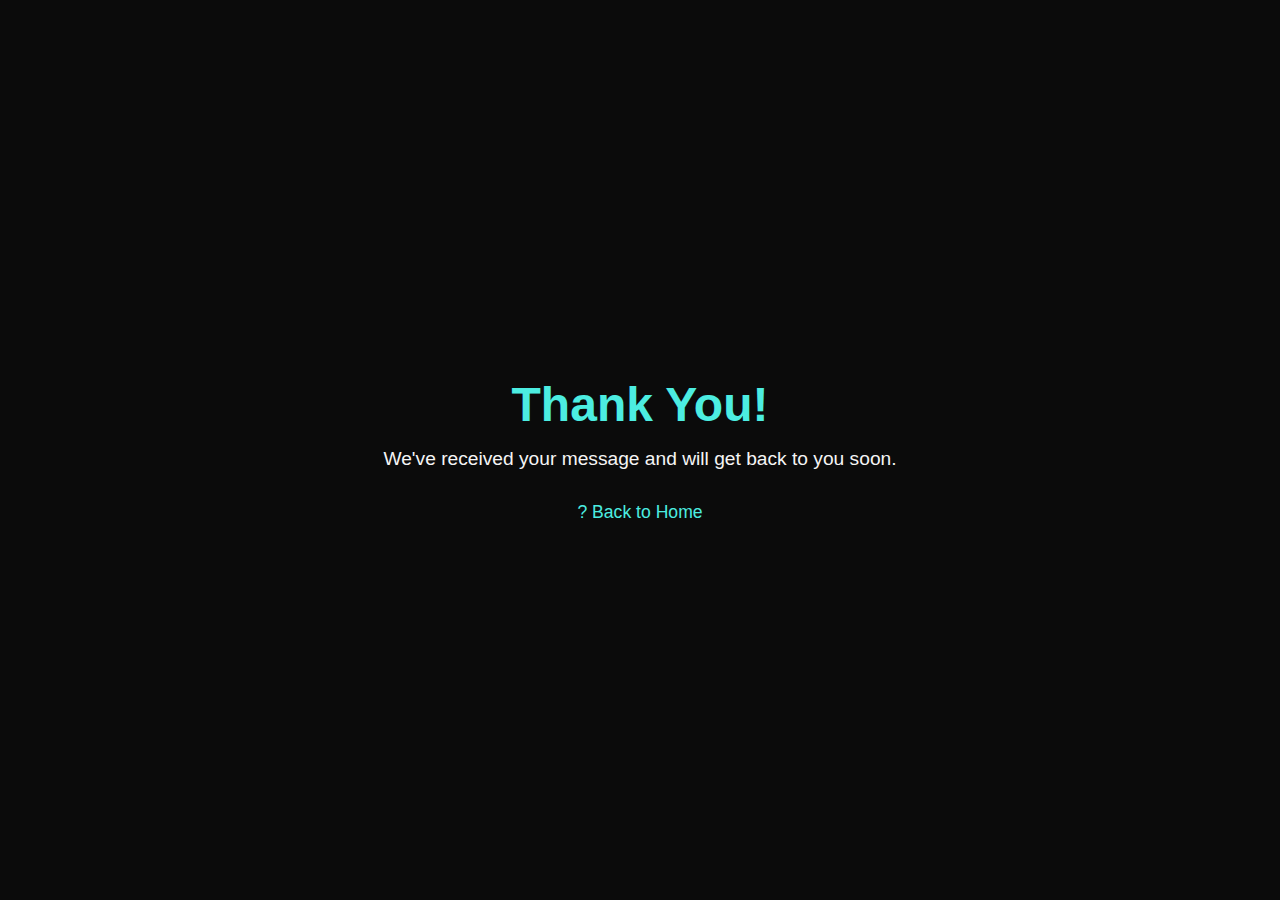
<file: thank-you.html>
<!DOCTYPE html>
<html lang="en">
<head>
    <meta charset="UTF-8">
    <meta name="viewport" content="width=device-width, initial-scale=1.0">
    <title>Thank You - Eschelon</title>
    <link rel="stylesheet" href="style.css">
</head>
<body>
    <div style="min-height: 100vh; display: flex; align-items: center; justify-content: center; text-align: center; padding: 2rem;">
        <div>
            <h1 style="font-size: 3rem; margin-bottom: 1rem; color: #4cede1;">Thank You!</h1>
            <p style="font-size: 1.2rem; margin-bottom: 2rem; color: #f5f5f5;">We've received your message and will get back to you soon.</p>
            <a href="index.html" style="color: #4cede1; text-decoration: none; font-size: 1.1rem;">? Back to Home</a>
        </div>
    </div>
</body>
</html>
</file>
<file: style.css>
* {
    margin: 0;
    padding: 0;
    box-sizing: border-box;
}

main {
    padding: 0.5rem;
    font-family: Arial, Helvetica, sans-serif;
}

.site-header {
    position: fixed;
    top: 0;
    left: 0;
    width: 100%;
    z-index: 1000;
    background: rgba(20, 20, 20, 0.65);
    backdrop-filter: blur(10px);
    padding: 1rem 0;
}

.header-inner {
    max-width: 1400px;
    margin: 0 auto;
    padding: 0 4vw;
    display: flex;
    align-items: center;
    justify-content: space-between;
}

.logo {
    font-family: 'Playfair Display', serif;
    font-size: 1.2rem;
    letter-spacing: 0.08em;
    text-transform: uppercase;
}

.nav a {
    color: #f5f5f5;
    text-decoration: none;
    margin-left: 1.5rem;
    font-size: 0.9rem;
    opacity: 0.9;
}

.nav a:active,
.nav a:focus {
    outline: 2px solid rgba(255,255,255,0.12);
    border-radius: 4px;
}

body {
    font-family: 'Inter', sans-serif;
    background: #0b0b0b;
    color: #f5f5f5;
    overflow-x: hidden;
}

/* Hero */
.hero-section {
    position: relative;
    height: 100vh;
    min-height: 520px;
    overflow: hidden;
    padding: 0;
    margin: 0;
}

.video-wrapper {
    position: absolute;
    inset: 0;
    overflow: hidden;
    z-index: 0;
    pointer-events: none;
}

.video-inner {
    position: absolute;
    inset: 0;
    overflow: hidden;
    z-index: 0;
    will-change: transform;
    transform-origin: center;
    display: block;
}

.video-inner video {
    position: absolute;
    top: 50%;
    left: 50%;
    transform: translate(-50%, -50%) scale(1.05);
    min-width: 100%;
    min-height: 100%;
    width: auto;
    height: auto;
    object-fit: cover;
    object-position: center center;
    display: block;
    border-radius: var(--radius, 12px);
}
.hero-content {
    position: absolute;
    bottom: 2rem;
    left: 0;
    right: 0;
    color: #fff;
    text-align: center;
    width: 100%;
    z-index: 2;
    padding: 0 1.5rem;
}

.h1-hero-section {
    font-size: 5vw;
    font-weight: 500;
    letter-spacing: -0.04em;
    line-height: 0.9;
}

.divider {
    width: 98%;
    height: 1px;
    background-color: #808080;
    margin: 1.5rem auto;
}

.bottom {
    display: flex;
    align-items: center;
    justify-content: center;
    gap: 1rem;
    padding: 0 1.4rem 1rem;
}

.bottom img {
    max-width: 20px;
    opacity: 1;
}

.bottom .subtext {
    font-size: 1.2rem;
    font-weight: 500;
    max-width: 60ch;
}
.idea-section {
    background-color: #efefef;
    padding: 3rem 1.5rem;
    color: #121212;
}
.article__img {
    background: #e3e3e3;
    padding: 1.25rem;
    border-radius: 12px;
    max-width: 1100px;
    margin: 0 auto 2rem;
    display: flex;
    align-items: center;
    justify-content: center;
    box-shadow: 0 6px 18px rgba(2, 6, 23, 0.86);
}

.idea-image {
    display: block;
    max-width: 100%;
    height: auto;
    border-radius: 8px;
}

.scroll-main {
    max-width: 1100px;
    margin: 0 auto;
    padding: 0 1rem;
}

.h1-idea-idea-section {
    flex: 1 1 45%;
    text-align: left;
}

.subtext-idea {
    flex: 1 1 55%;
    text-align: right;
    font-size: 1rem;
    line-height: 1.6;
    color: #333;
}
.design-section,
.design-sectin {
  position: relative;
  max-width: 1200px;
  margin: 3rem auto;
  padding: 0 1rem;
}
.img-design {
  width: 100%;
  overflow: hidden;
  border-radius: 12px;
  box-shadow: 0 8px 20px rgba(2,6,23,045);
}

.h2-design {
  position: absolute;
  inset: 0;
  display: flex;
  align-items: flex-start;
  justify-content: center;
  pointer-events: none;
  z-index: 2;
  padding: 1rem 1.25rem;
}
@supports (animation-timeline: view()) {
  .img-design,
  .h2-design {
    opacity: 0;
    transform: translateY(8px) scale(0.98);
    will-change: opacity, transform;
    animation: scrollAnimation 700ms cubic-bezier(.2,.9,.2,1) both;
    animation-timeline: view();
    animation-range: entry 0% cover 40%;
  }

  .h2-design {
    align-items: flex-start;
    padding-top: 1rem;
  }
}

/* keyframes */
@keyframes scrollAnimation {
  from {
    opacity: 0;
    transform: translateY(16px) scale(0.4);
  }
  to {
    opacity: 1;
    transform: translateY(0) scale(1);
  }
}
@supports not (animation-timeline: view()) {
  .img-design,
  .h2-design {
    opacity: 0;
    transform: translateY(16px) scale(0.4);
    will-change: opacity, transform;
  }
  .design-section.in-view .img-design,
  .design-section.in-view .h2-design,
  .design-sectin.in-view .img-design,
  .design-sectin.in-view .h2-design {
    animation: scrollAnimation 700ms cubic-bezier(.2,.9,.2,1) forwards;
  }
}
.launch-section {
  position: relative;
  background-image: url("assets/background-idea.png");
  background-repeat: no-repeat;
  background-position: center;
  background-size: cover;
  min-height: 360px;
  display: block;
  color: #fff;
  overflow: hidden;
}
.launch-section .h2-launch {
  z-index: 3;
}
.launch-section .p-launch {
  position: absolute;
  inset: 0;
  display: flex;
  align-items: center;
  justify-content: center;
  text-align: center;
  z-index: 2;
  padding: 0 1rem;
}
.launch-section::before {
  content: "";
  position: absolute;
  inset: 0;
  background: linear-gradient(to bottom, rgba(0,0,0,0.45), rgba(0,0,0,0.18));
  z-index: 1;
  pointer-events: none;
}
.launch-section .h2-launch {
  position: absolute;
  top: 1.25rem;
  left: 50%;
  transform: translateX(-50%);
  z-index: 2;
  width: calc(100% - 2.5rem);
  display: flex;
  justify-content: center;
  pointer-events: none;
}
.launch-section .h2-launch h2 {
  margin: 0;
  color: #fff;
  background: rgba(0,0,0,0.36);
  padding: 0.5rem 0.9rem;
  border-radius: 6px;
  max-width: 920px;
  text-align: center;
}
.launch-section .p-launch {
  display: flex;
  justify-content: center;
  align-items: center;
  text-align: center;
  padding-top: 4.25rem;
}

.launch-section .p-launch p {
  margin: 0;
  max-width: 900px;
  width: 100%;
}

.impact-section {
    position: relative;
    min-height: 100vh;
    background: #0b0b0b;
    padding: 2rem 1.5rem 4rem;
}

.container {
    max-width: 1100px;
    margin: 0 auto;
    padding: 2rem 1rem 3rem;
    text-align: center;
}

.stack-cards {
    position: relative;
    top: 50%;
    transform: translateY(-50%);
    height: auto;
    display: flex;
    align-items: center;
    justify-content: center;
    margin-top: -10rem;
    min-height: 400px;
}

.stack-cards__item {
    height: 250px;
    padding: 20px;
    background: #0B4550;
    box-shadow: 0 6px 12px rgba(0, 0, 0, 0.32);
    position: absolute;
    top: 50%;
    left: 50%;
    width: 350px;
    height: 250px;
    border: 1px solid black;
    border-radius: 1.5rem;
    transform: translate(-50%, -50%);
    transition: transform 1.3s cubic-bezier(0.9, -0.2, 0.1, 1.2), opacity 1.3s cubic-bezier(1, 0, 0, 1) 0s;
    will-change: opacity, transform;
    color: white;
}

.inner {
    position: relative;
    z-index: 2;
    padding: calc(var(--card-width) * .1);
    width: 100%;
    height: 100%;
    background-color: #0B4550;
    border: 1px solid black;
    border-radius: 1.5rem;
}

.stack-cards__item h3 {
    color: white;
    font-weight: 500;
    margin-top: 0;
}

.stack-cards__item p {
    font-weight: 300;
}

.stack-cards__item .counter {
    position: absolute;
    right: 0;
    bottom: 0;
    display: flex;
    align-items: center;
    justify-content: center;
    width: 50px;
    height: 50px;
    color: #4cede1;
    font-size: 12px;
    letter-spacing: .1em;
    text-align: center;
}

.shadow {
    position: absolute;
    top: .5rem;
    left: .5rem;
    z-index: 1;
    width: 100%;
    height: 100%;
    background-color: #08333c;
    border: 1px solid #252525;
    border-radius: 1.5rem;
}

.stack-cards__item {
    transition: transform 1.3s cubic-bezier(0.9, -0.2, 0.1, 1.2), opacity 1.3s cubic-bezier(1, 0, 0, 1) 0s;
}

.stack-cards__item.slide-up {
    transform: translate(-50%, -260%);
}

.flex {
    display: flex;
    font-size: 1.5rem;
}

.flex-center {
    justify-content: center;
    align-items: center;
}

@keyframes a-rays-move {
    0% {
        transform: translateZ(0);
    }

    100% {
        transform: translate3d(0,-100%,0);
    }
}

.impact-section .container {
    max-width: 1100px;
    margin: 0 auto;
    padding: 2rem 1rem 3rem;
    text-align: center;
}

.section-label {
    font-size: 0.75rem;
    letter-spacing: 0.3em;
    text-transform: uppercase;
    color: #4cede1;
    font-weight: 600;
    margin-bottom: 1.5rem;
    opacity: 0;
    animation: fadeInUp 0.8s ease-out forwards;
}

.impact-section .container h2 {
    font-size: clamp(2rem, 5vw, 3.5rem);
    font-weight: 500;
    line-height: 1.2;
    margin-bottom: 2rem;
    background: linear-gradient(135deg, #ffffff 0%, #4cede1 100%);
    -webkit-background-clip: text;
    -webkit-text-fill-color: transparent;
    background-clip: text;
    opacity: 0;
    animation: fadeInUp 0.8s ease-out 0.2s forwards;
}

.results-text {
    max-width: 700px;
    margin: 0 auto;
    font-size: 1.1rem;
    line-height: 1.8;
    color: #b0b0b0;
    opacity: 0;
    animation: fadeInUp 0.8s ease-out 0.4s forwards;
}


@keyframes fadeInUp {
    from {
        opacity: 0;
        transform: translateY(30px);
    }

    to {
        opacity: 1;
        transform: translateY(0);
    }
}

/* Services Section */
.section-services {
    background: linear-gradient(180deg, #0b0b0b 0%, #0f1419 100%);
    padding: 8rem 1.5rem;
    margin-top: 4rem;
    position: relative;
    overflow: hidden;
}
    .section-services::before {
        content: "";
        position: absolute;
        inset: 0;
        background-image: radial-gradient(circle at 2px 2px, rgba(76, 237, 225, 0.05) 1px, transparent 0);
        background-size: 40px 40px;
        opacity: 0.3;
        pointer-events: none;
    }

.container-2 {
    max-width: 1100px;
    margin: 0 auto;
    position: relative;
    z-index: 2;
    text-align: center;
}

.service-label {
    font-size: 0.75rem;
    letter-spacing: 0.3em;
    text-transform: uppercase;
    color: #4cede1;
    font-weight: 600;
    margin-bottom: 2.5rem;
    text-align: center;
    width: 100%;
}

.container-2 h2

{
    font-size: 2.5rem;
    font-weight: 500;
    line-height: 1.3;
    text-align: center;
    margin-top: 3rem;
    margin-bottom: 5rem;
    color: #f5f5f5;
    max-width: 900px;
    margin-left: auto;
    margin-right: auto;
    padding: 2rem 1rem;
}


/* Services Grid */
.services-list {
    list-style: none;
    display: grid;
    grid-template-columns: repeat(auto-fit, minmax(280px, 1fr));
    gap: 2rem;
    padding: 0;
}

    .services-list li {
        background: rgba(255, 255, 255, 0.02);
        backdrop-filter: blur(10px);
        border: 1px solid rgba(76, 237, 225, 0.1);
        border-radius: 16px;
        padding: 2.5rem 2rem;
        font-size: 1.3rem;
        font-weight: 500;
        text-align: center;
        position: relative;
        overflow: hidden;
        transition: all 0.4s cubic-bezier(0.4, 0, 0.2, 1);
        cursor: pointer;
        min-height: 180px;
        display: flex;
        align-items: center;
        justify-content: center;
    }

        /* Gradient overlay on hover */
        .services-list li::before {
            content: "";
            position: absolute;
            inset: 0;
            background: linear-gradient(135deg, rgba(76, 237, 225, 0.08) 0%, rgba(11, 69, 80, 0.08) 100%);
            opacity: 0;
            transition: opacity 0.4s ease;
        }

        .services-list li:hover::before {
            opacity: 1;
        }

        .services-list li:hover {
            border-color: rgba(76, 237, 225, 0.4);
            transform: translateY(-8px);
            box-shadow: 0 20px 40px rgba(76, 237, 225, 0.1);
        }

        /* Number indicator */
        .services-list li::after {
            content: attr(data-number);
            position: absolute;
            top: 1rem;
            right: 1.5rem;
            font-size: 0.75rem;
            color: #4cede1;
            opacity: 0.4;
            font-weight: 600;
            transition: opacity 0.3s ease;
        }

        .services-list li:hover::after {
            opacity: 1;
        }

form {
    max-width: 600px;
    display: flex;
    flex-direction: column;
    margin: 0 auto;
    gap: 1.5rem;
}

input, textarea {
    background: rgba(255, 255, 255, 0.03);
    border: 1px solid rgba(76, 237, 225, 0.15);
    border-radius: 12px;
    padding: 1.2rem 1.5rem;
    margin-bottom: 0;
    color: #fff;
    font-size: 1rem;
    font-family: 'Inter', sans-serif;
    transition: all 0.3s ease;
    backdrop-filter: blur(10px);
}

    input::placeholder,
    textarea::placeholder {
        color: #888;
    }

    input:focus,
    textarea:focus {
        outline: none;
        border-color: rgba(76, 237, 225, 0.5);
        background: rgba(255, 255, 255, 0.05);
        box-shadow: 0 0 0 3px rgba(76, 237, 225, 0.1);
    }

textarea {
    min-height: 150px;
    resize: vertical;
}

button {
    background: linear-gradient(135deg, #4cede1 0%, #0B4550 100%);
    color: #fff;
    padding: 1.3rem 2rem;
    border: none;
    border-radius: 12px;
    cursor: pointer;
    font-size: 1.1rem;
    font-weight: 600;
    font-family: 'Inter', sans-serif;
    transition: all 0.4s cubic-bezier(0.4, 0, 0.2, 1);
    margin-top: 1rem;
}

    button:hover {
        transform: translateY(-3px);
        box-shadow: 0 10px 30px rgba(76, 237, 225, 0.3);
        background: linear-gradient(135deg, #5ffff1 0%, #0B4550 100%);
    }

.launch-image {
    margin-top: 60px;
    max-width: 900px;
    width: 100%;
    border-radius: 8px;
}

.section.cta h2 {
    font-size: clamp(2rem, 5vw, 3.5rem);
    font-weight: 500;
    text-align: center;
    margin-bottom: 3rem;
    background: linear-gradient(135deg, #ffffff 0%, #4cede1 100%);
    -webkit-background-clip: text;
    -webkit-text-fill-color: transparent;
    background-clip: text;
    max-width: 800px;
    margin-left: auto;
    margin-right: auto;
}

/* Responsive */
@media (max-width: 768px) {
    .section-services {
        padding: 5rem 1rem;
    }

    .services-list {
        grid-template-columns: 1fr;
        gap: 1.5rem;
    }

        .services-list li {
            padding: 2rem 1.5rem;
            font-size: 1.1rem;
        }
}

/* Respect reduced motion */
@media (prefers-reduced-motion: reduce) {
  .img-design,
  .h2-design {
    animation: none !important;
    transition: none !important;
  }
}

/* -----------------------
   Mobile responsive rules
   (phone-sized viewports)
   ----------------------- */
@media (max-width: 480px) {
    .site-header {
        padding: 0.6rem 0;
        background: rgba(10,10,10,0.6);
    }
    .header-inner {
        padding: 0 4vw;
    }
    .logo {
        font-size: 1rem;
    }
    .nav a {
        margin-left: 0.75rem;
        font-size: 0.82rem;
    }

    /* hero */
    .hero-section {
        height: 62vh;
        min-height: 360px;
    }
    .h1-hero-section {
        font-size: 5.5vw;
        line-height: 1;
    }
    .hero-content {
        bottom: 1.25rem;
        padding: 0 1rem;
    }
    .bottom .subtext {
        font-size: 1rem;
    }
    .video-inner video {
        transform: translate(-50%, -50%) scale(1.25);
        min-width: 140%;
        min-height: 140%;
    }
    .idea-section {
        padding: 2rem 1rem;
    }
    .article__img {
        padding: 0.75rem;
        margin-bottom: 1rem;
    }
    .h2-design {
        align-items: flex-start;
        padding: 0.75rem 1rem;
    }
    .h2-design h2 {
        font-size: clamp(1rem, 5.6vw, 1.4rem);
        padding: 0.5rem 0.75rem;
    }
    .scroll-main {
        padding: 0 0.75rem;
    }
    .subtext-idea {
        text-align: left;
        color: #444;
    }

.launch-section {
  min-height: 320px;
}
.launch-section::before {
  background: linear-gradient(rgba(0,0,0,0.35), rgba(0,0,0,0.18));
}
.launch-section .h2-launch h2 {
  font-size: 1.8rem;
  padding: 0.5rem 0.75rem;
}
.launch-section .p-launch {
  padding-top: 3rem;
  font-size: 1rem;
}
}

/* tablet / small desktop adjustments */
@media (min-width: 481px) and (max-width: 768px) {
    .hero-section {
        height: 72vh;
        min-height: 440px;
    }
    .h1-hero-section {
        font-size: 8.5vw;
    }
    .video-inner video {
        transform: translate(-50%, -50%) scale(1.15);
        min-width: 120%;
        min-height: 120%;
    }
    .h2-design {
        padding-top: 1.25rem;
    }
    .h2-design h2 {
        font-size: clamp(1.2rem, 3.2vw, 1.7rem);
    }
}

@media (max-width: 768px) {
    .impact-section {
        min-height: auto !important;
        padding: 0rem 1rem !important;
    }

        .impact-section .container {
            padding: 0 !important;
            margin-bottom: -5rem !important;
        }

    .stack-cards {
        position: relative !important;
        top: 0 !important;
        transform: none !important;
        margin-top: 0 !important;
        height: auto !important;
    }

    .stack-cards__item {
        width: 85%;
        max-width: 320px;
        min-height: 200px;
        padding: 1.5rem;
    }
}
</file>
